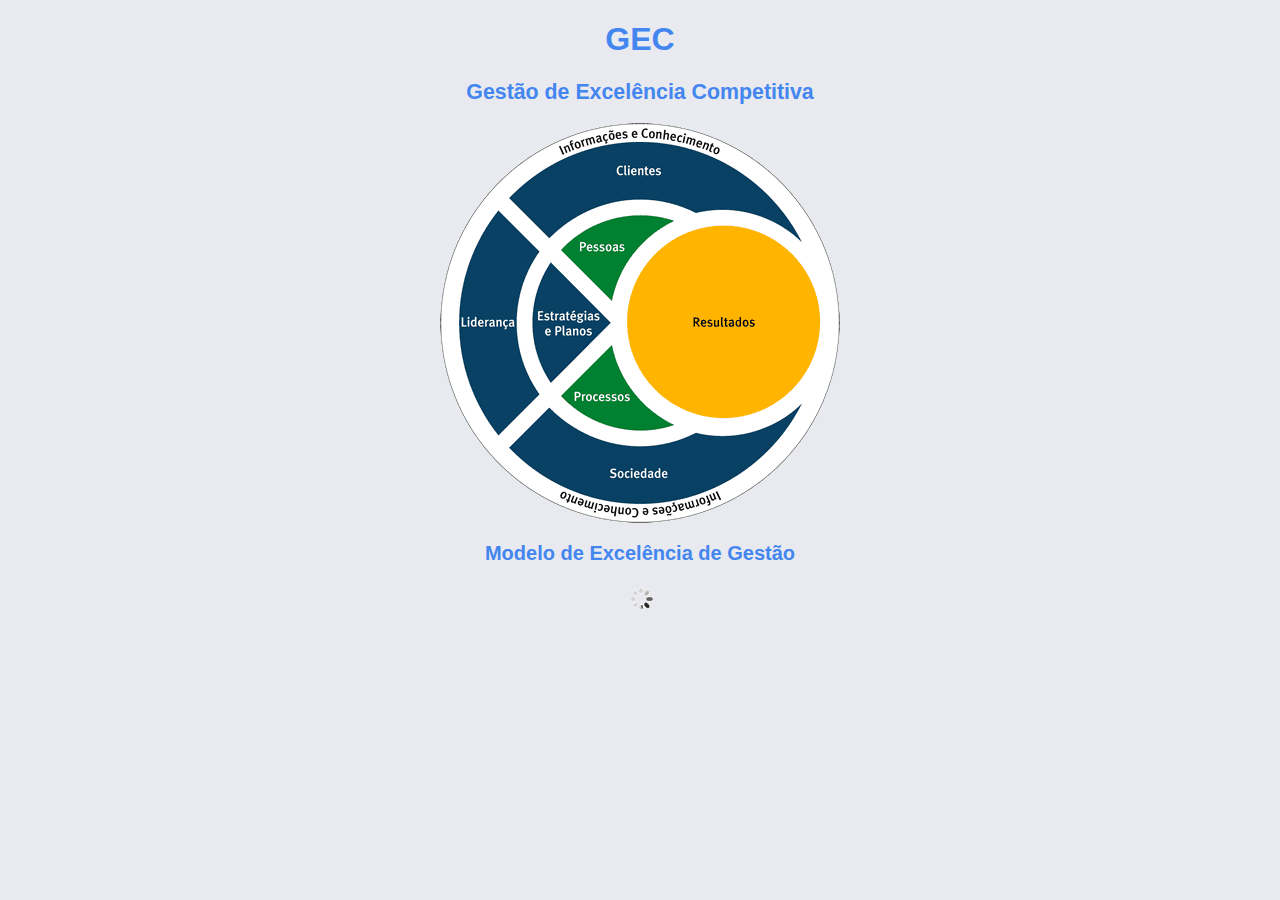
<file: index.html>
<!DOCTYPE html>
<html >
    <head>
        <title>GEC - Gestão de Excelência Competitiva</title>
        <meta charset="UTF-8">
        <meta name="viewport" content="width=device-width, initial-scale=1.0, maximum-scale=1.0, user-scalable=no, minimal-ui">
        <link rel="stylesheet" href="css/app.min.css">
        <link rel="stylesheet" href="css/styles.css">
    </head>

    <body>
        <div class="app-page" data-page="intro">
            <div class="app-content">
                <div class="container">
                    <h1>GEC</h1>
                    <h2>Gestão de Excelência Competitiva</h2>
                    <div class="intro-img">
                        <img class="logo" src="img/mec.png" />
                        <br/>
                        <p>Modelo de Excelência de Gestão</p>
                        <br/>
                        <span><img src="img/loader.gif"></span>
                    </div>
                </div>
            </div>
        </div>

        <div class="app-page" data-page="home">
            <div class="app-topbar blue">
                <div class="app-title">Escolha um dos critérios</div>
            </div>
            <div class="app-content">
                <div class="criterios-container">
                    <ul class="criterios">
                        <li><div class="app-button blue" data-target="questions" data-target-args='{"criterio": "lideranca"}'>Liderança</div></li>
                        <li><div class="app-button blue" data-target="questions" data-target-args='{"criterio": "informacao-e-conhecimento"}' >Informação e Conhecimento</div></li>
                        <li><div class="app-button blue small" data-target="questions" data-target-args='{"criterio": "estrategias-e-planos"}'>Estratégias e Planos</div></li>
                        <li><div class="app-button blue" data-target="questions" data-target-args='{"criterio": "pessoas"}'>Pessoas</div></li>
                        <li><div class="app-button blue" data-target="questions" data-target-args='{"criterio": "clientes"}'>Clientes</div></li>
                        <li><div class="app-button blue" data-target="questions" data-target-args='{"criterio": "processos"}'>Processos</div></li>
                        <li><div class="app-button blue" data-target="questions" data-target-args='{"criterio": "sociedade"}'>Sociedade</div></li>
                        <li><div class="app-button blue" data-target="questions" data-target-args='{"criterio": "resultados"}'>Resultados</div></li>
                    </ul>
                </div>
            </div>
        </div>

        <div class="app-page" data-page="questions">
            <div class="app-topbar">
                <div class="app-button left" data-back>Critérios</div>
                <div class="app-title"></div>
            </div>
            <div class="app-content">
                <div class="app-section container">
                    <p>Você escolheu o critério <span class="criterio"></span>. Qual dessas frases tem relação com esse critério?</p>
                    <br/>
                    <ul class="app-list"></ul>
                </div>
            </div>
        </div>

        <script src="lib/zepto.min.js"></script>
        <script src="lib/app.min.js"></script>
        <script src="js/questions.js"></script>
        <script src="js/pages.js"></script>
    </body>
</html>
</file>
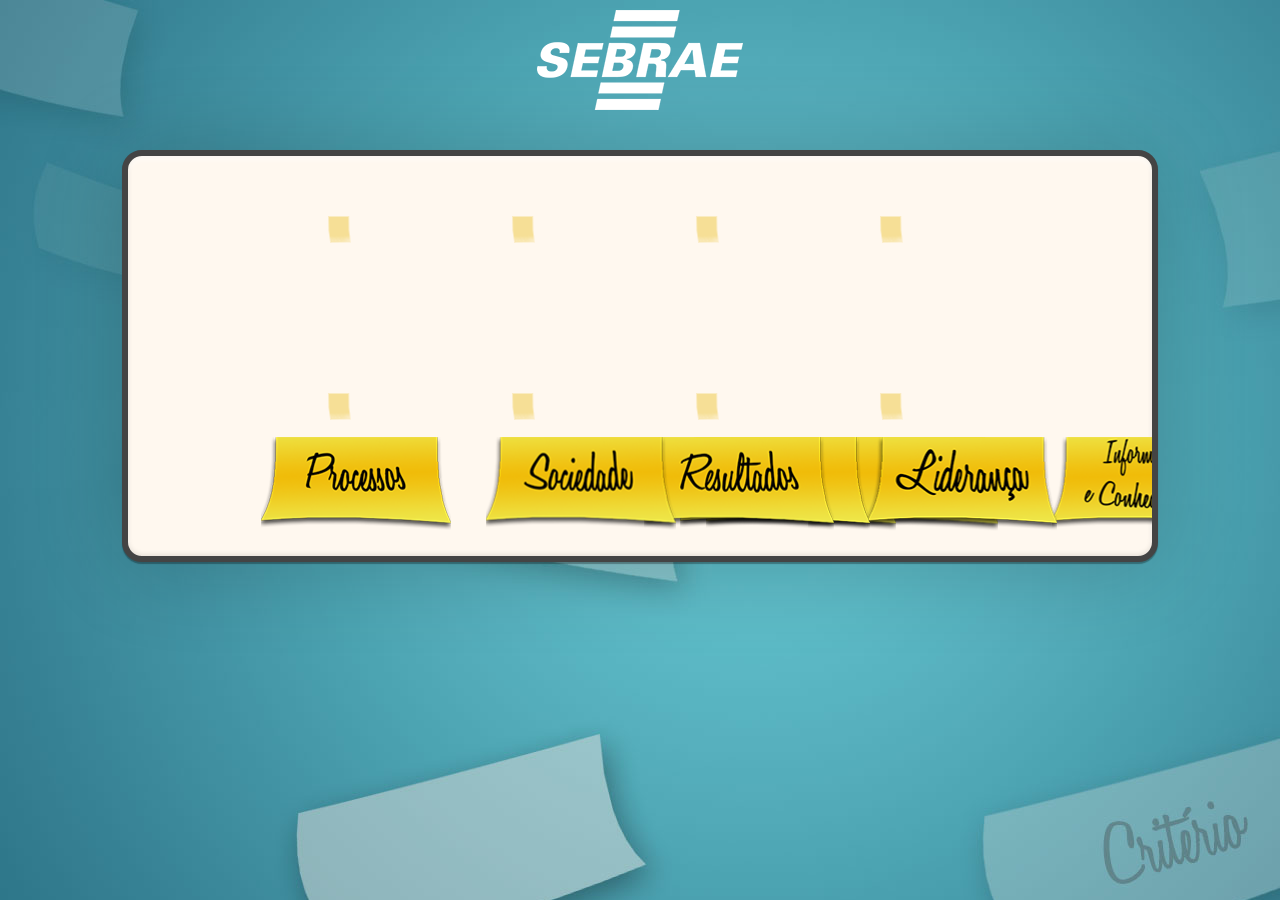
<file: main.html>
<html>
    <head>
        <title>Jogo dos Critérios</title>
    </head>

    <body>
    </body>
</html>
<!DOCTYPE html>
<!--[if lt IE 7]>    <html class="no-js lt-ie9 lt-ie8 lt-ie7"> <![endif]-->
<!--[if IE 7]>     <html class="no-js lt-ie9 lt-ie8"> <![endif]-->
<!--[if IE 8]>     <html class="no-js lt-ie9"> <![endif]-->
<!--[if gte IE 9]>
  <style type="text/css">
    .gradient {
       filter: none;
    }
  </style>
<![endif]-->
<!--[if gt IE 8]><!--> <html class="no-js" lang="pt-br"> <!--<![endif]-->
  <head>
    <meta charset="utf-8">
    <meta http-equiv="X-UA-Compatible" content="IE=edge,chrome=1">
    <title></title>
    <meta name="description" content="">
    <meta name="viewport" content="width=device-width">

    <!-- Place favicon.ico and apple-touch-icon.png in the root directory -->

    <link rel="stylesheet" href="css/normalize.css">
    <link rel="stylesheet" href="css/main.css">
    <link rel="stylesheet" href="css/custom.css">
    <link rel="stylesheet" type="text/css" href="http://fonts.googleapis.com/css?family=Sacramento">
    <script src="js/vendor/modernizr-2.6.2.min.js"></script>
  </head>
  <body class="index gradient">
    <!--[if lt IE 7]>
      <p class="chromeframe">You are using an <strong>outdated</strong> browser. Please <a href="http://browsehappy.com/">upgrade your browser</a> or <a href="http://www.google.com/chromeframe/?redirect=true">activate Google Chrome Frame</a> to improve your experience.</p>
    <![endif]-->
    <div class="logo">
      <img src="img/sebrae_medium.png"/>
    </div>
    <div id="container"></div>
    <div id="info-box">
      <h2></h2>
      <p></p>
    </div>
    <script type="text/javascript" src="js/vendor/kinetic-v4.4.0.min.js"></script>
    <script type="text/javascript" src="js/vendor/jquery-1.9.0.min.js"></script>
    <script type="text/javascript" src="js/core.js"></script>
  </body>
</html>
</file>
<file: css/styles.css>
.container {
	text-align: center;
	color: #4486F0;
}

.container h2 {
	font-size: 16pt;
}

.intro-img p {
	margin-top: 15px;
	font-size: 15pt;
	font-weight: bold;
}

.criterios-container {
	margin: 16px;
	padding: 8px;
}

.criterios li {
	text-align: center;
	padding: 20px;
	margin-right: 10px;
	margin-bottom: 10px;
	list-style-type: none;
	background: #4486F0;
	color: #fff;
}

.blue {
 	background: #4486F0
}


@media only screen and (max-device-width: 320px) {
	.answers {
		font-size: 10pt;
	}
}

@media only screen and (max-device-width: 480px) {
	.intro-img .logo {
		width: 70%;
	}
}
</file>
<file: css/main.css>
/*
 * HTML5 Boilerplate
 *
 * What follows is the result of much research on cross-browser styling.
 * Credit left inline and big thanks to Nicolas Gallagher, Jonathan Neal,
 * Kroc Camen, and the H5BP dev community and team.
 */

/* ==========================================================================
   Base styles: opinionated defaults
   ========================================================================== */

html,
button,
input,
select,
textarea {
    color: #222;
}

body {
    font-size: 1em;
    line-height: 1.4;
}

/*
 * Remove text-shadow in selection highlight: h5bp.com/i
 * These selection declarations have to be separate.
 * Customize the background color to match your design.
 */

::-moz-selection {
    background: #b3d4fc;
    text-shadow: none;
}

::selection {
    background: #b3d4fc;
    text-shadow: none;
}

/*
 * A better looking default horizontal rule
 */

hr {
    display: block;
    height: 1px;
    border: 0;
    border-top: 1px solid #ccc;
    margin: 1em 0;
    padding: 0;
}

/*
 * Remove the gap between images and the bottom of their containers: h5bp.com/i/440
 */

img {
    vertical-align: middle;
}

/*
 * Remove default fieldset styles.
 */

fieldset {
    border: 0;
    margin: 0;
    padding: 0;
}

/*
 * Allow only vertical resizing of textareas.
 */

textarea {
    resize: vertical;
}

/* ==========================================================================
   Chrome Frame prompt
   ========================================================================== */

.chromeframe {
    margin: 0.2em 0;
    background: #ccc;
    color: #000;
    padding: 0.2em 0;
}

/* ==========================================================================
   Author's custom styles
   ========================================================================== */

















/* ==========================================================================
   Helper classes
   ========================================================================== */

/*
 * Image replacement
 */

.ir {
    background-color: transparent;
    border: 0;
    overflow: hidden;
    /* IE 6/7 fallback */
    *text-indent: -9999px;
}

.ir:before {
    content: "";
    display: block;
    width: 0;
    height: 150%;
}

/*
 * Hide from both screenreaders and browsers: h5bp.com/u
 */

.hidden {
    display: none !important;
    visibility: hidden;
}

/*
 * Hide only visually, but have it available for screenreaders: h5bp.com/v
 */

.visuallyhidden {
    border: 0;
    clip: rect(0 0 0 0);
    height: 1px;
    margin: -1px;
    overflow: hidden;
    padding: 0;
    position: absolute;
    width: 1px;
}

/*
 * Extends the .visuallyhidden class to allow the element to be focusable
 * when navigated to via the keyboard: h5bp.com/p
 */

.visuallyhidden.focusable:active,
.visuallyhidden.focusable:focus {
    clip: auto;
    height: auto;
    margin: 0;
    overflow: visible;
    position: static;
    width: auto;
}

/*
 * Hide visually and from screenreaders, but maintain layout
 */

.invisible {
    visibility: hidden;
}

/*
 * Clearfix: contain floats
 *
 * For modern browsers
 * 1. The space content is one way to avoid an Opera bug when the
 *    `contenteditable` attribute is included anywhere else in the document.
 *    Otherwise it causes space to appear at the top and bottom of elements
 *    that receive the `clearfix` class.
 * 2. The use of `table` rather than `block` is only necessary if using
 *    `:before` to contain the top-margins of child elements.
 */

.clearfix:before,
.clearfix:after {
    content: " "; /* 1 */
    display: table; /* 2 */
}

.clearfix:after {
    clear: both;
}

/*
 * For IE 6/7 only
 * Include this rule to trigger hasLayout and contain floats.
 */

.clearfix {
    *zoom: 1;
}

/* ==========================================================================
   EXAMPLE Media Queries for Responsive Design.
   Theses examples override the primary ('mobile first') styles.
   Modify as content requires.
   ========================================================================== */

@media only screen and (min-width: 35em) {
    /* Style adjustments for viewports that meet the condition */
}

@media print,
       (-o-min-device-pixel-ratio: 5/4),
       (-webkit-min-device-pixel-ratio: 1.25),
       (min-resolution: 120dpi) {
    /* Style adjustments for high resolution devices */
}

/* ==========================================================================
   Print styles.
   Inlined to avoid required HTTP connection: h5bp.com/r
   ========================================================================== */

@media print {
    * {
        background: transparent !important;
        color: #000 !important; /* Black prints faster: h5bp.com/s */
        box-shadow: none !important;
        text-shadow: none !important;
    }

    a,
    a:visited {
        text-decoration: underline;
    }

    a[href]:after {
        content: " (" attr(href) ")";
    }

    abbr[title]:after {
        content: " (" attr(title) ")";
    }

    /*
     * Don't show links for images, or javascript/internal links
     */

    .ir a:after,
    a[href^="javascript:"]:after,
    a[href^="#"]:after {
        content: "";
    }

    pre,
    blockquote {
        border: 1px solid #999;
        page-break-inside: avoid;
    }

    thead {
        display: table-header-group; /* h5bp.com/t */
    }

    tr,
    img {
        page-break-inside: avoid;
    }

    img {
        max-width: 100% !important;
    }

    @page {
        margin: 0.5cm;
    }

    p,
    h2,
    h3 {
        orphans: 3;
        widows: 3;
    }

    h2,
    h3 {
        page-break-after: avoid;
    }
}
</file>
<file: css/custom.css>
/* Custom CSS */
body.index{
  background: url('../img/bg.jpg');
  min-height: 800px;
}

.container{
  width: 100%;
  margin: 0 auto;
  text-align:center;
  position: absolute;
  top: 20%;
}

.logo p{
  font-family: 'Sacramento';
  color: rgb(255, 235, 0);
  font-size: 90px;
  text-shadow: 4px 4px 4px #222;
  margin: 0;
}


.button {

/* text */
  text-decoration:    none;
  font:           24px/1em 'Droid Sans', sans-serif;
  font-weight:      bold;
  text-shadow:      rgba(255,255,255,.5) 0 1px 0;
  -webkit-user-select:  none;
  -moz-user-select:     none;
  user-select:      none;


/* layout */
  padding:        .5em .6em .4em .6em;
  margin:         .5em;
  display:        inline-block;
  position:         relative;

  -webkit-border-radius:  8px;
  -moz-border-radius:   8px;
  border-radius:  8px;

/* effects */
  border-top:     1px solid rgba(255,255,255,0.8);
  border-bottom:    1px solid rgba(0,0,0,0.1);

  background-image:   -webkit-gradient(radial, 50% 0, 100, 50% 0, 0, from( rgba(255,255,255,0) ), to( rgba(255,255,255,0.7) ));
  background-image:   -moz-radial-gradient(top, ellipse cover, rgba(255,255,255,0.7) 0%, rgba(255,255,255,0) 100%);
  background-image:   gradient(radial, 50% 0, 100, 50% 0, 0, from( rgba(255,255,255,0) ), to( rgba(255,255,255,0.7) ));

  -webkit-transition: background .2s ease-in-out;
  -moz-transition:  background .2s ease-in-out;
  transition:     background .2s ease-in-out;

/* color */
  color:        hsl(0, 0%, 40%) !important;
  background-color:   hsl(0, 0%, 75%);

  -webkit-box-shadow: inset rgba(255,254,255,0.6) 0 0.3em .3em, inset rgba(0,0,0,0.15) 0 -0.1em .3em, /* inner shadow */
            hsl(0, 0%, 60%) 0 .1em 3px, hsl(0, 0%, 45%) 0 .3em 1px, /* color border */
            rgba(0,0,0,0.2) 0 .5em 5px; /* drop shadow */
  -moz-box-shadow:  inset rgba(255,254,255,0.6) 0 0.3em .3em, inset rgba(0,0,0,0.15) 0 -0.1em .3em, /* inner shadow */
            hsl(0, 0%, 60%) 0 .1em 3px, hsl(0, 0%, 45%) 0 .3em 1px, /* color border */
            rgba(0,0,0,0.2) 0 .5em 5px; /* drop shadow */
  box-shadow:     inset rgba(255,254,255,0.6) 0 0.3em .3em, inset rgba(0,0,0,0.15) 0 -0.1em .3em, /* inner shadow */
            hsl(0, 0%, 60%) 0 .1em 3px, hsl(0, 0%, 45%) 0 .3em 1px, /* color border */
            rgba(0,0,0,0.2) 0 .5em 5px; /* drop shadow */
}

/* -------------- button (tag) -------------- */

.button {
  border-left: none;
  border-right: none;
}
.button:hover {
  cursor: pointer;
}

.button:hover {
  background-color:   hsl(0, 0%, 83%);
}



.button:active {
  background-image:   -webkit-gradient(radial, 50% 0, 100, 50% 0, 0, from( rgba(255,255,255,0) ), to( rgba(255,255,255,0) )), url(noise.png);
  background-image:   -moz-gradient(radial, 50% 0, 100, 50% 0, 0, from( rgba(255,255,255,0) ), to( rgba(255,255,255,0) )), url(noise.png);
  background-image:   gradient(radial, 50% 0, 100, 50% 0, 0, from( rgba(255,255,255,0) ), to( rgba(255,255,255,0) )), url(noise.png);

  -webkit-box-shadow: inset rgba(255,255,255,0.6) 0 0.3em .3em, inset rgba(0,0,0,0.2) 0 -0.1em .3em, /* inner shadow */
              rgba(0,0,0,0.4) 0 .1em 1px, /* border */
              rgba(0,0,0,0.2) 0 .2em 6px; /* drop shadow */
  -moz-box-shadow:  inset rgba(255,255,255,0.6) 0 0.3em .3em, inset rgba(0,0,0,0.2) 0 -0.1em .3em, /* inner shadow */
              rgba(0,0,0,0.4) 0 .1em 1px, /* border */
              rgba(0,0,0,0.2) 0 .2em 6px; /* drop shadow */
  box-shadow:     inset rgba(255,255,255,0.6) 0 0.3em .3em, inset rgba(0,0,0,0.2) 0 -0.1em .3em, /* inner shadow */
              rgba(0,0,0,0.4) 0 .1em 1px, /* border */
              rgba(0,0,0,0.2) 0 .2em 6px; /* drop shadow */

  -webkit-transform:  translateY(.2em);
  -moz-transform:   translateY(.2em);
  transform:      translateY(.2em);
}

.button:focus {
  outline: none;
  color: rgba(254,255,255,0.9) !important;
  text-shadow: rgba(0,0,0,0.2) 0 1px 2px;
}

.button[disabled], .button[disabled]:hover, .button.disabled, .button.disabled:hover {
  opacity:      .5;
  cursor:       default;
  color:        rgba(0,0,0,0.2) !important;
  text-shadow:    none !important;
  background-color:   rgba(0,0,0,0.05);
  background-image:   none;
  border-top:     none;

  -webkit-box-shadow: inset rgba(255,254,255,0.4) 0 0.3em .3em, inset rgba(0,0,0,0.1) 0 -0.1em .3em, /* inner shadow */
              rgba(0,0,0,0.3) 0 .1em 1px, /* border */
              rgba(0,0,0,0.2) 0 .2em 6px; /* drop shadow */
  -moz-box-shadow:  inset rgba(255,254,255,0.4) 0 0.3em .3em, inset rgba(0,0,0,0.1) 0 -0.1em .3em, /* inner shadow */
              rgba(0,0,0,0.3) 0 .1em 1px, /* border */
              rgba(0,0,0,0.2) 0 .2em 6px; /* drop shadow */
  box-shadow:     inset rgba(255,254,255,0.4) 0 0.3em .3em, inset rgba(0,0,0,0.1) 0 -0.1em .3em, /* inner shadow */
              rgba(0,0,0,0.3) 0 .1em 1px, /* border */
              rgba(0,0,0,0.2) 0 .2em 6px; /* drop shadow */

  -webkit-transform:  translateY(5px);
  -moz-transform:   translateY(5px);
  transform:      translateY(5px);
}


#container{
  border: 6px solid #444;
  border-radius: 20px;
  width: 1024px;
  background: rgb(255, 248, 239);
  margin: 0 auto;
  margin-top: 40px;
  -webkit-box-shadow: inset rgba(255,254,255,0.4) 0 0.3em .3em, inset rgba(0,0,0,0.1) 0 -0.1em .3em, /* inner shadow */
              rgba(0,0,0,0.3) 0 .1em 1px, /* border */
              rgba(0,0,0,0.2) 0 .2em 90px; /* drop shadow */
  -moz-box-shadow:  inset rgba(255,254,255,0.4) 0 0.3em .3em, inset rgba(0,0,0,0.1) 0 -0.1em .3em, /* inner shadow */
              rgba(0,0,0,0.3) 0 .1em 1px, /* border */
              rgba(0,0,0,0.2) 0 .2em 90px; /* drop shadow */
  box-shadow:     inset rgba(255,254,255,0.4) 0 0.3em .3em, inset rgba(0,0,0,0.1) 0 -0.1em .3em, /* inner shadow */
              rgba(0,0,0,0.3) 0 .1em 1px, /* border */
              rgba(0,0,0,0.2) 0 .2em 90px; /* drop shadow */


}

#info-box{
  display: none;
  position: relative;
  margin: 0 auto;
  top: 30px;
  width: 400px;
  height: 200px;
  text-align: center;
  background-color: #fff;
  border: 8px solid rgb(226, 166, 37);
  -webkit-border-radius: 30px;
  -moz-border-radius: 30px;
  border-radius: 30px;
  -webkit-box-shadow: 2px 2px 4px rgb(226, 166, 37);
  -moz-box-shadow: 2px 2px 4px rgb(226, 166, 37);
  box-shadow: 2px 2px 4px rgb(226, 166, 37);
}

#info-box:before {
  content: "";
  position: absolute;
  border-style: solid;
  display: block;
  width: 0;
  height: 0;
  top: -31px;
  bottom: auto;
  left: auto;
  right: 29px;
  border-width: 0 31px 31px;
  border-color: rgb(226, 166, 37) transparent;
}

#info-box:after {
  content: "";
  position: absolute;
  border-style: solid;
  border-color: #FFF transparent;
  display: block;
  width: 0;
  height: 0;
  top: -20px;
  bottom: auto;
  left: auto;
  right: 40px;
  border-width: 0 20px 20px;}


#info-box h2{
  font-family: 'Sacramento';
  font-size: 35px;
  text-shadow: 0 0 10px rgb(204, 152, 41);
  color: rgb(235, 134, 25);
}
.logo{
  width: 100%;
  text-align:center;
  padding-top:10px;
}
</file>
<file: css/app.min.css>
/**
 * App.js v2.1.2
 * Instant mobile web app creation
 * Copyright (c) 2012 Kik Interactive, http://kik.com
 * Released under the MIT license
 *
 * iScroll v4.1.6
 * Copyright (c) 2011 Matteo Spinelli, http://cubiq.org
 * Released under the MIT license
 *
 * Permission is hereby granted, free of charge, to any person
 * obtaining a copy of this software and associated documentation
 * files (the "Software"), to deal in the Software without
 * restriction, including without limitation the rights to use,
 * copy, modify, merge, publish, distribute, sublicense, and/or sell
 * copies of the Software, and to permit persons to whom the
 * Software is furnished to do so, subject to the following
 * conditions:
 *
 * The above copyright notice and this permission notice shall be
 * included in all copies or substantial portions of the Software.
 *
 * THE SOFTWARE IS PROVIDED "AS IS", WITHOUT WARRANTY OF ANY KIND,
 * EXPRESS OR IMPLIED, INCLUDING BUT NOT LIMITED TO THE WARRANTIES
 * OF MERCHANTABILITY, FITNESS FOR A PARTICULAR PURPOSE AND
 * NONINFRINGEMENT. IN NO EVENT SHALL THE AUTHORS OR COPYRIGHT
 * HOLDERS BE LIABLE FOR ANY CLAIM, DAMAGES OR OTHER LIABILITY,
 * WHETHER IN AN ACTION OF CONTRACT, TORT OR OTHERWISE, ARISING
 * FROM, OUT OF OR IN CONNECTION WITH THE SOFTWARE OR THE USE OR
 * OTHER DEALINGS IN THE SOFTWARE.
 */
html,body,div,form,p,ul,li,span,label,img{margin:0;padding:0;outline:0}html,body{height:100%;width:100%}body{position:relative;font-family:"Helvetica Neue",Helvetica,Arial,sans-serif;-webkit-font-smoothing:antialiased;-webkit-text-size-adjust:none;-webkit-user-select:none;-moz-user-select:none;user-select:none;overflow:hidden}.app-android{font-family:"Roboto",sans-serif}.app-no-scrollbar ::-webkit-scrollbar{height:0 !important;width:0 !important}*{-webkit-tap-highlight-color:rgba(0,0,0,0) !important;tap-highlight-color:rgba(0,0,0,0) !important}.clear{clear:both}.app-clickblocker{z-index:9000;position:fixed;top:0;left:0;height:100%;width:100%;background-color:#FFF;opacity:0}.app-page{display:none;position:relative;height:100%;width:100%;overflow:hidden}.app-loaded .app-page{display:block}.app-ios-7 .app-page,.app-ios-8 .app-page{box-shadow:0 0 12px rgba(0,0,0,0.2)}.app-topbar{z-index:3000;position:relative;height:44px;width:100%;background-color:#000;color:#FFF}.app-android .app-topbar{height:48px}.app-topbar .app-button{position:absolute;bottom:0;padding:0 8px;height:100%;line-height:44px}.app-android .app-topbar .app-button{line-height:48px}.app-topbar .app-button.left{left:0}.app-topbar .app-button.right{right:0}.app-topbar .app-title{margin:0 auto;height:100%;width:100%;line-height:44px;text-align:center;overflow:hidden;text-overflow:ellipsis;white-space:nowrap}.app-android .app-topbar .app-title{line-height:48px}.app-ios-statusbar .app-topbar{padding-top:20px}.app-ios-statusbar .app-topbar .app-button{height:44px}.app-content{z-index:2000;position:relative;background-color:#FFF;overflow:auto}.app-ios-7 .app-content,.app-ios-8 .app-content{box-shadow:0 0 12px rgba(0,0,0,0.2)}.app-scrollhack>*{-webkit-transform:translate3d(0,0,0);-moz-transform:translate3d(0,0,0);-ms-transform:translate3d(0,0,0);-o-transform:translate3d(0,0,0);transform:translate3d(0,0,0)}.app-section{position:relative;margin:8px;border:1px solid #AAA}.app-list{list-style:none}.app-list>li,.app-list>li.app-button{padding-left:20px;padding-right:8px;height:43px;border-bottom:1px solid #AAA;line-height:43px;overflow:hidden;text-align:left;text-overflow:ellipsis;white-space:nowrap}.app-android .app-list>li,.app-android .app-list>li.app-button{padding-top:2px;padding-bottom:2px}.app-section .app-list>li:last-child,.app-section .app-list>li.app-button:last-child{border-bottom:0}.app-list>label{display:block;padding-left:12px;height:24px;background-color:#000;color:#FFF;line-height:24px}.app-list>li+label{margin-top:-1px}.app-content .app-button{margin:0 auto;height:40px;border-bottom:1px solid #AAA;line-height:40px;overflow:hidden;text-align:center;text-overflow:ellipsis;white-space:nowrap}.app-button:last-child{border-bottom:0}.app-content .app-button.green{background-color:#7F7}.app-content .app-button.red{background-color:#F77}.app-content .app-button.blue{background-color:#77F}.app-input{position:relative;display:block;padding:10px 12px;width:100%;background-color:transparent;border:0;border-bottom:1px solid #AAA;outline:0;-webkit-border-radius:0;-moz-border-radius:0;border-radius:0;-webkit-box-sizing:border-box;-moz-box-sizing:border-box;box-sizing:border-box;line-height:20px;-webkit-appearance:none}.app-section .app-input:last-child{border-bottom:0}.app-input,.app-input *{color:inherit;font-family:inherit;font-size:inherit}input.app-input{height:40px}textarea.app-input{height:80px;resize:none}.app-input input,.app-input textarea{display:inline-block;margin:0;padding:0;width:100%;background-color:none;border:0;outline:0;line-height:inherit;resize:none;-webkit-appearance:none}.app-input input{height:20px}.app-input textarea{height:60px}.app-dialog-container{position:fixed;z-index:5000;top:0;left:0;margin:0;padding:0;height:100%;width:100%;background-color:rgba(0,0,0,0.8);opacity:0;overflow:hidden;-webkit-transition:opacity .282s ease-in-out;transition:opacity .282s ease-in-out}.app-android-4 .app-dialog-container{opacity:.01}.app-dialog-container.fancy{-webkit-transition:opacity .425s cubic-bezier(0.4,0.6,0.05,1);transition:opacity .425s cubic-bezier(0.4,0.6,0.05,1)}.app-dialog-container.ios5{position:absolute}.app-dialog-container.enabled{opacity:1}.app-android-4 .app-dialog-container.enabled{opacity:1}.app-dialog-container.fancy{background-color:rgba(0,0,0,0);opacity:1;-webkit-transition:background .425s cubic-bezier(0.4,0.6,0.05,1);transition:background .425s cubic-bezier(0.4,0.6,0.05,1)}.app-android-4 .app-dialog-container.fancy{opacity:1}.app-dialog-container.fancy.enabled{background-color:rgba(0,0,0,0.8)}.app-dialog{position:absolute;bottom:0;left:0;margin:0;padding:0;width:100%;background-color:#f5f6f7;border-top:1px solid #FFF;-webkit-box-shadow:0 0 8px rgba(0,0,0,0.85);box-shadow:0 0 8px rgba(0,0,0,0.85);color:#777}.app-android .app-dialog{bottom:50%;margin:0 10%;padding-bottom:8px;width:80%;background-color:#eeeeea;-webkit-transform:translate3d(0,50%,0);transform:translate3d(0,50%,0)}.app-dialog.dark{background-color:#333332;border-top-color:#444;color:#999}.app-dialog-container.fancy .app-dialog{background-color:rgba(255,255,255,0.85);-webkit-transform:translate3d(0,110%,0);transform:translate3d(0,110%,0);-webkit-transition:-webkit-transform .425s cubic-bezier(0.4,0.6,0.05,1);transition:transform .425s cubic-bezier(0.4,0.6,0.05,1)}.app-dialog-container.fancy .app-dialog.dark{background-color:rgba(51,51,50,0.9)}.app-dialog-container.fancy.enabled .app-dialog{-webkit-transform:translate3d(0,0,0);transform:translate3d(0,0,0)}.app-dialog .title{position:relative;margin-bottom:8px;padding:16px 20px 0;font-size:18px;font-weight:600;text-align:center}.app-dialog .text{margin-top:8px;padding:0 20px 8px;font-size:16px;font-weight:400;text-align:center}.app-dialog .button{height:60px;color:#17B;font-size:22px;font-weight:300;line-height:60px;text-align:center}.app-dialog.dark .button{color:#f3f4f5}.app-dialog .button.ok{color:#3C7}.app-dialog .button.cancel{color:#E54}.app-android .app-dialog .button.cancel{display:none}.app-dialog .button.active{opacity:.5}.app-topbar.teal{background-color:#2B9;-webkit-box-shadow:inset 0 -1px 0 #197,0 1px 0 rgba(0,0,0,0.1),0 1px 7px rgba(0,0,0,0.18);box-shadow:inset 0 -1px 0 #197,0 1px 0 rgba(0,0,0,0.1),0 1px 7px rgba(0,0,0,0.18);color:#f3f4f5}.app-ios-7 .app-topbar.teal,.app-ios-8 .app-topbar.teal{box-shadow:inset 0 -1px 0 #197}.app-topbar.green{background-color:#3C7;-webkit-box-shadow:inset 0 -1px 0 #2A6,0 1px 0 rgba(0,0,0,0.1),0 1px 7px rgba(0,0,0,0.18);box-shadow:inset 0 -1px 0 #2A6,0 1px 0 rgba(0,0,0,0.1),0 1px 7px rgba(0,0,0,0.18);color:#f3f4f5}.app-ios-7 .app-topbar.green,.app-ios-8 .app-topbar.green{box-shadow:inset 0 -1px 0 #2A6}.app-topbar.yellow{background-color:#EC1;-webkit-box-shadow:inset 0 -1px 0 #DB0,0 1px 0 rgba(0,0,0,0.1),0 1px 7px rgba(0,0,0,0.18);box-shadow:inset 0 -1px 0 #DB0,0 1px 0 rgba(0,0,0,0.1),0 1px 7px rgba(0,0,0,0.18);color:#f3f4f5}.app-ios-7 .app-topbar.yellow,.app-ios-8 .app-topbar.yellow{box-shadow:inset 0 -1px 0 #DB0}.app-topbar.orange{background-color:#E82;-webkit-box-shadow:inset 0 -1px 0 #C50,0 1px 0 rgba(0,0,0,0.1),0 1px 7px rgba(0,0,0,0.18);box-shadow:inset 0 -1px 0 #C50,0 1px 0 rgba(0,0,0,0.1),0 1px 7px rgba(0,0,0,0.18);color:#f3f4f5}.app-ios-7 .app-topbar.orange,.app-ios-8 .app-topbar.orange{box-shadow:inset 0 -1px 0 #C50}.app-topbar.red{background-color:#dd4539;-webkit-box-shadow:inset 0 -1px 0 #C43,0 1px 0 rgba(0,0,0,0.1),0 1px 7px rgba(0,0,0,0.18);box-shadow:inset 0 -1px 0 #C43,0 1px 0 rgba(0,0,0,0.1),0 1px 7px rgba(0,0,0,0.18);color:#f3f4f5}.app-ios-7 .app-topbar.red,.app-ios-8 .app-topbar.red{box-shadow:inset 0 -1px 0 #C43}.app-topbar.blue{background-color:#4486f0;-webkit-box-shadow:inset 0 -1px 0 #4486f0,0 1px 0 rgba(0,0,0,0.1),0 1px 7px rgba(0,0,0,0.18);box-shadow:inset 0 -1px 0 #4486f0,0 1px 0 rgba(0,0,0,0.1),0 1px 7px rgba(0,0,0,0.18);color:#f3f4f5}.app-ios-7 .app-topbar.blue,.app-ios-8 .app-topbar.blue{box-shadow:inset 0 -1px 0 #4486f0}.app-topbar.dark-blue{background-color:#345;-webkit-box-shadow:inset 0 -1px 0 #234,0 1px 0 rgba(0,0,0,0.1),0 1px 7px rgba(0,0,0,0.18);box-shadow:inset 0 -1px 0 #234,0 1px 0 rgba(0,0,0,0.1),0 1px 7px rgba(0,0,0,0.18);color:#f3f4f5}.app-ios-7 .app-topbar.dark-blue,.app-ios-8 .app-topbar.dark-blue{box-shadow:inset 0 -1px 0 #234}.app-topbar.white{background-color:#FFF;-webkit-box-shadow:inset 0 -1px 0 #f5f5f5,0 1px 0 rgba(0,0,0,0.1),0 1px 7px rgba(0,0,0,0.18);box-shadow:inset 0 -1px 0 #f5f5f5,0 1px 0 rgba(0,0,0,0.1),0 1px 7px rgba(0,0,0,0.18);color:#444}.app-ios-7 .app-topbar.white,.app-ios-8 .app-topbar.white{box-shadow:inset 0 -1px 0 rgba(0,0,0,0.18)}.dark-page .app-topbar{background-color:rgba(0,0,0,0.8);-webkit-box-shadow:0 1px 0 rgba(0,0,0,0.1),0 1px 7px rgba(0,0,0,0.18);box-shadow:0 1px 0 rgba(0,0,0,0.1),0 1px 7px rgba(0,0,0,0.18)}.app-ios-7 .dark-page .app-topbar,.app-ios-8 .dark-page .app-topbar{box-shadow:inset 0 -1px 0 rgba(0,0,0,0.1)}.app-topbar .app-title{font-size:18px;font-weight:500}.app-android .app-topbar .app-title{float:left;padding-left:20px;padding-right:8px;width:auto;font-size:18px;font-weight:400;text-align:left}.app-ios-7 .app-topbar .app-title,.app-ios-8 .app-topbar .app-title{font-size:17px}.app-topbar .app-title .app-icon{display:none;float:left;margin:12px 7px 12px -4px;height:24px;width:24px;background-image:url([data-uri]);-webkit-background-size:100%;background-size:100%}.app-android .app-topbar .app-title .app-icon{display:block}.app-topbar .app-button{padding:0 16px;font-weight:300}.app-android .app-topbar .app-button{padding:0 13px}.app-topbar .app-button.active{opacity:.65}.app-ios-7 .app-topbar .app-button,.app-ios-8 .app-topbar .app-button{-webkit-transition:opacity .15s ease-out;transition:opacity .15s ease-out}.app-android .app-topbar .app-button{font-weight:400}.app-android .app-topbar .app-button.active{opacity:1;background-color:rgba(0,0,0,0.2)}.app-android .dark-page .app-topbar .app-button.active{background-color:rgba(0,0,0,1)}.app-topbar .app-button[data-back].left{padding:15px 0 15px 27px;height:14px;background-image:url([data-uri]);background-repeat:no-repeat;-webkit-background-size:12px 20px;background-size:12px 20px;background-position:8px center;line-height:14px}.app-topbar.white .app-button[data-back].left{background-image:url([data-uri])}.app-android .app-topbar .app-button[data-back].left{padding:17px 0 17px 20px;background-image:url([data-uri]);-webkit-background-size:8px 14px;background-size:8px 14px;background-position:4px center;width:35%;color:transparent}.app-android .app-topbar.white .app-button[data-back].left{background-image:url([data-uri])}.app-android .app-topbar .app-button[data-back].left.active,.app-android .dark-page .app-topbar .app-button[data-back].left.active{background-color:transparent}.app-android .app-topbar .app-button[data-back].left.active ~ .app-title{background-color:rgba(0,0,0,0.2)}.app-android .dark-page .app-topbar .app-button[data-back].left.active ~ .app-title{background-color:rgba(0,0,0,1)}.app-android .app-topbar .app-menu{width:32px;background-image:url([data-uri]);background-repeat:no-repeat;background-position:center;-webkit-background-size:28px 28px;background-size:28px 28px;color:transparent}.app-android .app-topbar>:last-child:after{content:"";clear:both}.app-page,.app-content{background:#e8eaef}.dark-page.app-page,.dark-page .app-content{background:#000}.app-section,.app-list>li,.app-list>li.app-button,.app-content .app-button,.app-input{border:0}.app-section{margin:16px;padding:8px;background:#FFF;border-bottom:1px solid rgba(0,0,0,0.1);-webkit-border-radius:6px;border-radius:6px}.app-ios-7 .app-section,.app-ios-8 .app-section{border-bottom:0}.app-section.app-button{margin:16px;padding:0}p.app-section{padding:12px 16px;color:#665}.app-content .app-section>*{margin:8px 0 0;-webkit-border-radius:4px;border-radius:4px}.app-content .app-section>:first-child{margin-top:0}.app-list>label{height:28px;background-color:#d5e5e6;-webkit-box-sizing:border-box;box-sizing:border-box;color:#778;font-size:14px;font-weight:600;line-height:28px}.app-android .app-list>label{font-size:11px;font-weight:700;text-transform:uppercase}.app-list>li{background-color:#FFF;color:#444}.app-list>li,.app-list>li.app-button{border-top:1px solid rgba(0,0,0,0.05);-webkit-box-sizing:border-box;box-sizing:border-box}.app-android .app-list>li,.app-android .app-list>li.app-button{padding-top:0;padding-bottom:0;height:47px;line-height:47px}.app-list>li.app-button.active{border-top:1px solid rgba(0,0,0,0.0)}.app-list>li:first-child,.app-list>li.app-button:first-child,.app-list>label+li,.app-list>label+li.app-button,.app-list>label+li.app-button.active,.app-list>li.app-button.active+li,.app-list>li.app-button.active+li.app-button{border-top-color:transparent}.app-content .app-button{background-color:#FFF;color:#17B}.app-content .app-button.active{background-color:#DDD}.app-content .app-button.teal{background-color:#2B9;color:#f3f4f5}.app-content .app-button.teal.active{background-color:#197}.app-content .app-button.green{background-color:#3C7;color:#f3f4f5}.app-content .app-button.green.active{background-color:#2A6}.app-content .app-button.yellow{background-color:#EC1;color:#f3f4f5}.app-content .app-button.yellow.active{background-color:#DB0}.app-content .app-button.orange{background-color:#E82;color:#f3f4f5}.app-content .app-button.orange.active{background-color:#C50}.app-content .app-button.red{background-color:#dd4539;color:#f3f4f5}.app-content .app-button.red.active{background-color:#C43}.app-content .app-button.blue{background-color:#4486f0;color:#f3f4f5}.app-content .app-button.blue.active{background-color:#27A}.app-content .app-button.dark-blue{background-color:#345;color:#f3f4f5}.app-content .app-button.dark-blue.active{background-color:#234}input.app-input{height:44px;background:#FFF;line-height:24px;border-bottom:1px solid rgba(0,0,0,0.1)}.app-android input.app-input{height:48px;line-height:18px}.app-section input.app-input{border-bottom:0}.app-android .app-section input.app-input{height:40px;line-height:20px}.app-input[type="search"]{padding-left:34px;background-image:url([data-uri]);background-repeat:no-repeat;background-position:12px center;-webkit-background-size:16px 16px;background-size:16px 16px}.app-input[type="search"].no-icon,.app-android .app-input[type="search"].no-icon-android,.app-ios .app-input[type="search"].no-icon-ios{padding-left:12px;background-image:none}
</file>
